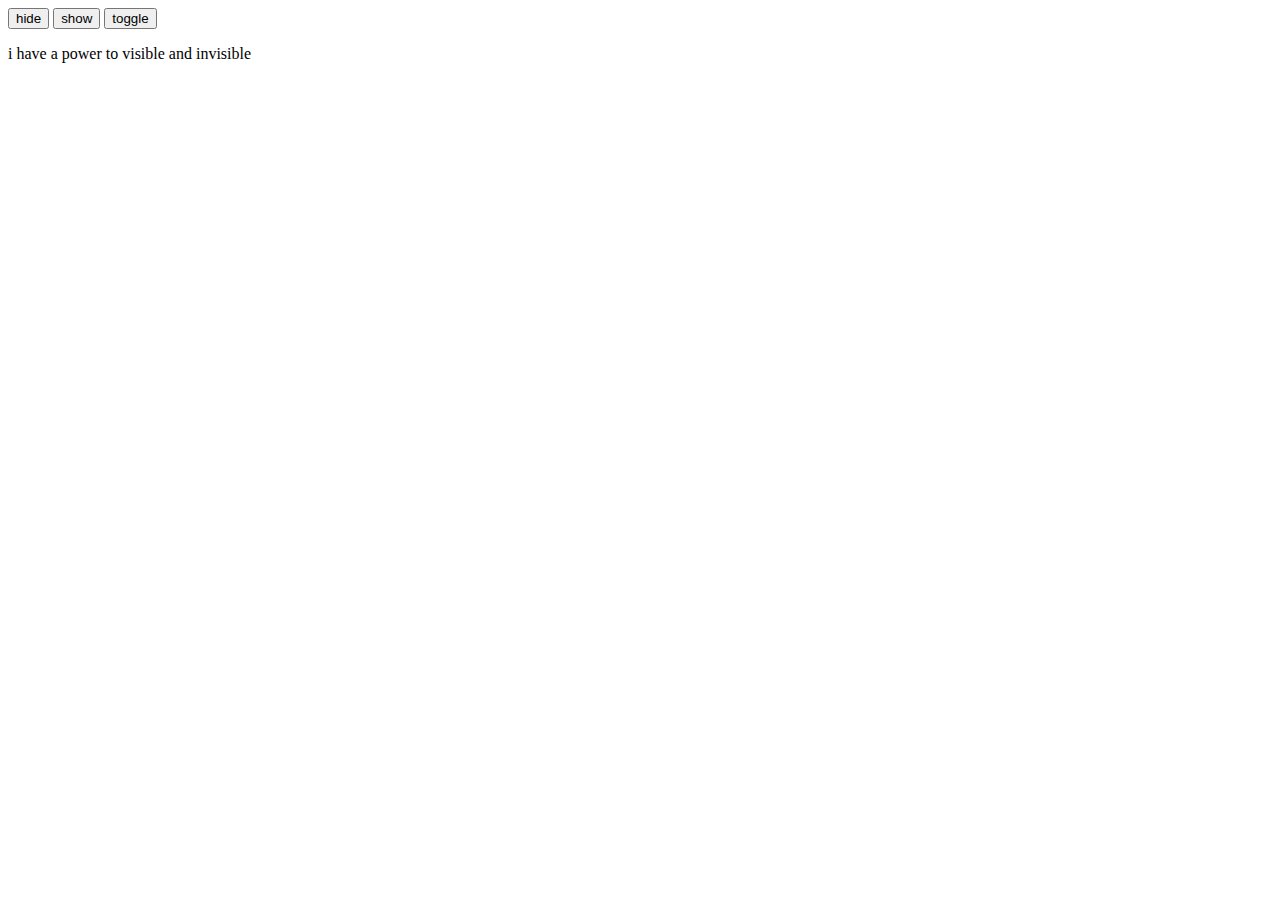
<file: index.html/JQUERY/hideShow.html>
<!DOCTYPE html>
<html lang="en">
<head>
    <meta charset="UTF-8">
    <meta http-equiv="X-UA-Compatible" content="IE=edge">
    <meta name="viewport" content="width=device-width, initial-scale=1.0">
    <title>JQUERY</title>
    <script src="https://ajax.googleapis.com/ajax/libs/jquery/3.5.1/jquery.min.js"></script>
</head>
<body>
   <button class="hide">hide</button>
   <button class="show">show</button>
    <button class="toggle">toggle</button>
    <p>i have a power to visible and invisible</p>
<script>
        $(".hide").click(function(){
            $("p").hide();
        })
        $(".show").click(function(){
            $("p").show();
        })
        $(".toggle").click(function(){
            $("p").toggle();
        })
    </script>
</body>
</html>
</file>
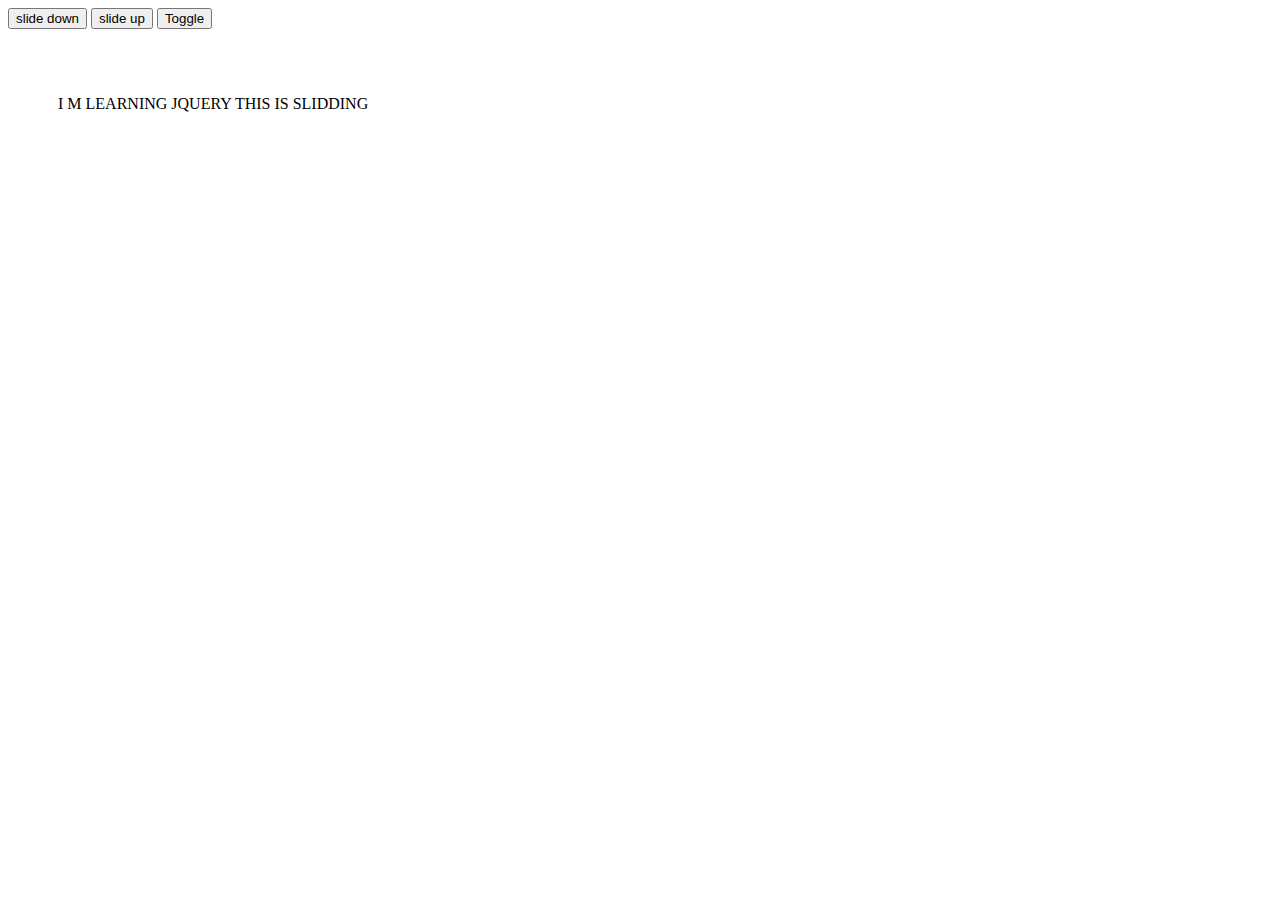
<file: index.html/JQUERY/slide.html>
<!DOCTYPE html>
<html lang="en">
<head>
    <meta charset="UTF-8">
    <meta http-equiv="X-UA-Compatible" content="IE=edge">
    <meta name="viewport" content="width=device-width, initial-scale=1.0">
    <title>SLIDE (USED FOR ANIMATION)</title>
    <script src="https://ajax.googleapis.com/ajax/libs/jquery/3.5.1/jquery.min.js"></script>
</head>
<body>
    <button class="slideDown">slide down</button>
    <button class="slideUp">slide up</button>
    <button class="toggle">Toggle</button>
    <!-- <button class="slideUP">Slide Up</button>
    <button class="toggle">toggle</button> -->
    <p style="padding: 50px;"> I M LEARNING JQUERY THIS IS SLIDDING</p>

   <script>
    //    $(".slideDown").click(function(){
    //        $("p").slideDown("slow");  //milli seconds string me nhi bhjte yeh
    //    })
    //    $(".slideUp").click(function(){
    //        $("p").slideUp("slow");  //slide up just opp h slide down ka display none diya tha that why it is not showing
    //    })
       $(".toggle").click(function(){
           $("p").slideToggle("slow");  //agar hide h to show and show h to hide
       })
   </script>
        
      
</body>
</html>
</file>
